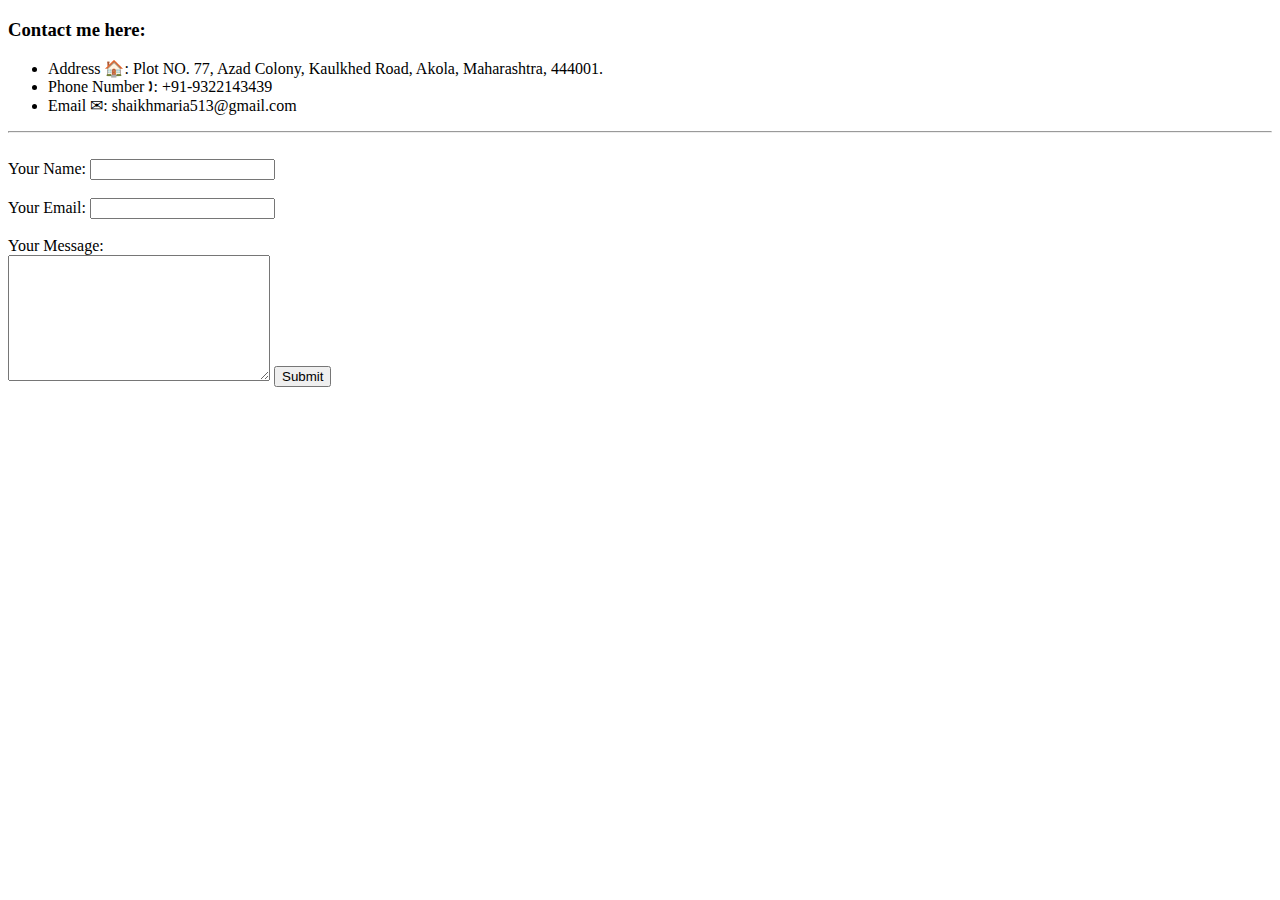
<file: Contacts.html>
<!DOCTYPE html>
<html lang="en" dir="ltr">
  <head>
    <meta charset="utf-8">
    <title>Contact Details</title>
  </head>
  <body>
    <h3>Contact me here:</h3>
    <ul>
      <li>Address &#127968: Plot NO. 77, Azad Colony, Kaulkhed Road, Akola, Maharashtra, 444001.</li>
      <li>Phone Number 	&#128381: +91-9322143439</li>
      <li>Email &#9993: shaikhmaria513@gmail.com</li>
    </ul>
    <hr>
    <br>

    <form class="" action="Maria.html" method="post">
      <label>Your Name:</label>
      <input type="text" name="" value=""><br><br>
      <label>Your Email:</label>
      <input type="email" name="" value=""><br><br>
      <label>Your Message:</label><br>
      <textarea name="name" rows="8" cols="30"></textarea>
      <input type="Submit" name="">

</form>
  </body>
</html>
</file>
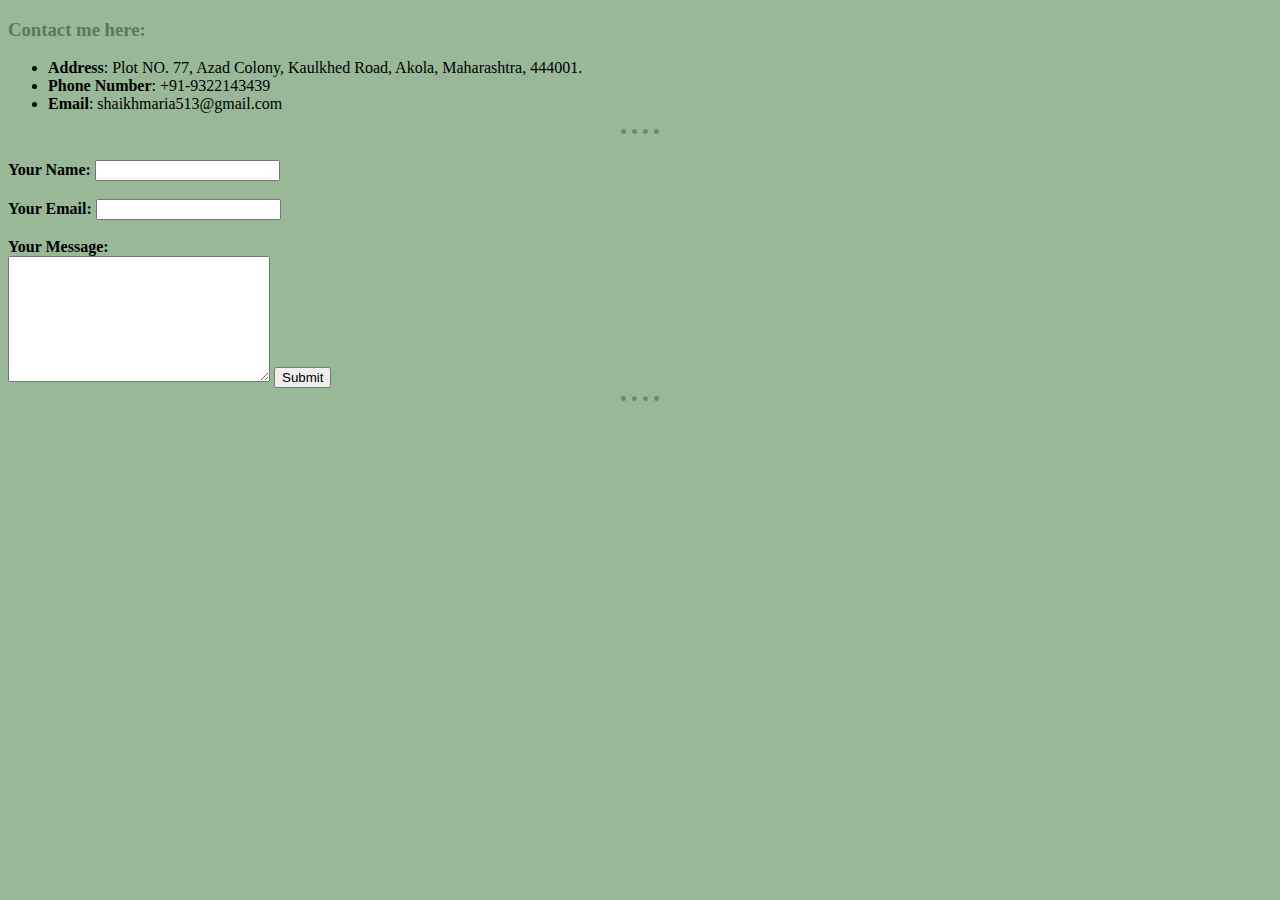
<file: contacts.html>
<!DOCTYPE html>
<html lang="en" dir="ltr">
  <head>
    <meta charset="utf-8">
    <title>Contact Details</title>
    <link rel="stylesheet" href="styles.css">
  </head>
  <body>
    <h3>Contact me here:</h3>
    <ul>
      <li><strong>Address</strong>: Plot NO. 77, Azad Colony, Kaulkhed Road, Akola, Maharashtra, 444001.</li>
      <li><strong>Phone Number</strong>: +91-9322143439</li>
      <li><strong>Email</strong>: shaikhmaria513@gmail.com</li>
    </ul>
    <hr>
    <br>

    <form class="" action="index.html" method="post">
      <label><strong>Your Name:</strong></label>
      <input type="text" name="" value=""><br><br>
      <label><strong>Your Email:</strong></label>
      <input type="email" name="" value=""><br><br>
      <label><strong>Your Message:</strong></label><br>
      <textarea name="name" rows="8" cols="30"></textarea>
      <input type="Submit" name="">
<hr>
</form>
  </body>
</html>
</file>
<file: styles.css>
body {
   background-color:#99B898;
 }

 hr {
   background-color:;
   border-style:none;
   border-top-style:dotted;
   border-color:#6D8B74;
   border-width:5px;
   width:3%;
   }

img:hover{
  background-color:#557C55;
}






 h1 {
   font-family:"Lucida Handwriting", cursive;
   color:#557C55
 }

 h3 {
   color:#557C55
 }

 ul {
   font-family: "Comic Sans MS",Comic Sans MS;
 }

 ol {
   font-family: "Comic Sans MS",Comic Sans MS;
}

 td {
   font-family: "Comic Sans MS",Comic Sans MS;
 }
 label {
   font-family: "Comic Sans MS",Comic Sans MS;

 }

 .woman {
   background-color:#99B898;
 }
</file>
